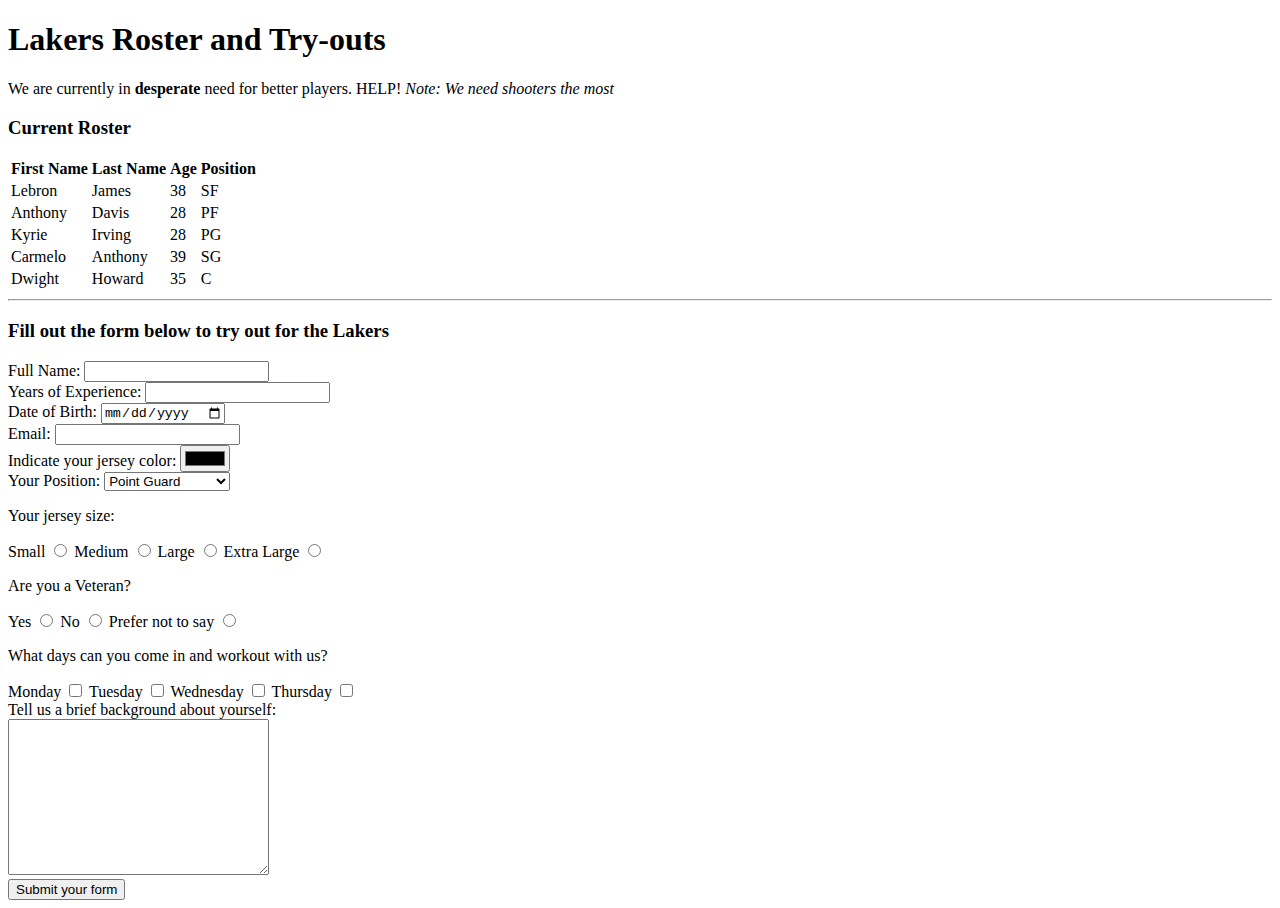
<file: BasketballRegistrationForm/index.html>
<!DOCTYPE html>
<html lang="en">
<head>
    <meta charset="UTF-8">
    <meta name="viewport" content="width=device-width, initial-scale=1.0">
    <title>Sign up for Lakers</title>
</head>
<body>
    <h1>Lakers Roster and Try-outs</h1>
    <p>We are currently in <strong>desperate</strong> need for better players. HELP! <em>Note: We need shooters the most</em></p>
    <div>
        <h3>Current Roster</h3>
        <table>
            <tr>
                <th>First Name</th>
                <th>Last Name</th>
                <th>Age</th>
                <th>Position</th>
            </tr>
            <tr>
                <td>Lebron</td>
                <td>James</td>
                <td>38</td>
                <td>SF</td>
            </tr>
            <tr>
                <td>Anthony</td>
                <td>Davis</td>
                <td>28</td>
                <td>PF</td>
            </tr>
            <tr>
                <td>Kyrie</td>
                <td>Irving</td>
                <td>28</td>
                <td>PG</td>
            </tr>
            <tr>
                <td>Carmelo</td>
                <td>Anthony</td>
                <td>39</td>
                <td>SG</td>
            </tr>
            <tr>
                <td>Dwight</td>
                <td>Howard</td>
                <td>35</td>
                <td>C</td>
            </tr>
        </table>
    </div>
    <hr>
    <div>
        <h3>Fill out the form below to try out for the Lakers</h3>
        <form>
            <div>
                <label for="name">Full Name:</label>
                <input type="text" id="name" maxlength="30">
            </div>
            <div>
                <label for="experience">Years of Experience:</label>
                <input type="number" id="experience" min="10">
            </div>
            <div>
                <label for="dob">Date of Birth:</label>
                <input type="date" id="dob">
            </div>
            <div>
                <label for="email">Email:</label>
                <input type="email" id="email">
            </div>
            <div>
                <label for="jersey_color">Indicate your jersey color:</label>
                <input type="color" id="jersey_color">
            </div>
            <div>
                <label for="position">Your Position:</label>
                <select id="position">
                    <option >Point Guard</option>
                    <option >Shooting Guard</option>
                    <option >Small Forward</option>
                    <option >Power Forward</option>
                    <option >Center</option>
                    <option >Multiple Positions</option>
                </select>
            </div>
            <div>
                <p>Your jersey size:</p>

                <label for="sm">Small</label>
                <input type="radio" name="size" id="sm">

                <label for="med">Medium</label>
                <input type="radio" name="size" id="med">

                <label for="lg">Large</label>
                <input type="radio" name="size" id="lg">

                <label for="xl">Extra Large</label>
                <input type="radio" name="size" id="xl">

            </div>
            <div>
                <p>Are you a Veteran?</p>
                <label for="yes">Yes</label>
                <input type="radio" name="vet" id="yes">

                <label for="no">No</label>
                <input type="radio" name="vet" id="no">

                <label for="pnts">Prefer not to say</label>
                <input type="radio" name="vet" id="pnts">
            </div>
            <div>
                <p>What days can you come in and workout with us?</p>
                <label for="monday">Monday</label>
                <input type="checkbox" name="workout" id="monday">

                <label for="tuesday">Tuesday</label>
                <input type="checkbox" name="workout" id="tuesday">

                <label for="wednesday">Wednesday</label>
                <input type="checkbox" name="workout" id="wednesday">

                <label for="thursday">Thursday</label>
                <input type="checkbox" name="workout" id="thursday">
            </div>
            <div>
                <label for="">Tell us a brief background about yourself:</label>
                <br>
                <textarea name="" id="" cols="30" rows="10"></textarea>
            </div>
            <input type="submit" value="Submit your form">
        </form>
    </div>

</body>
</html>
</file>
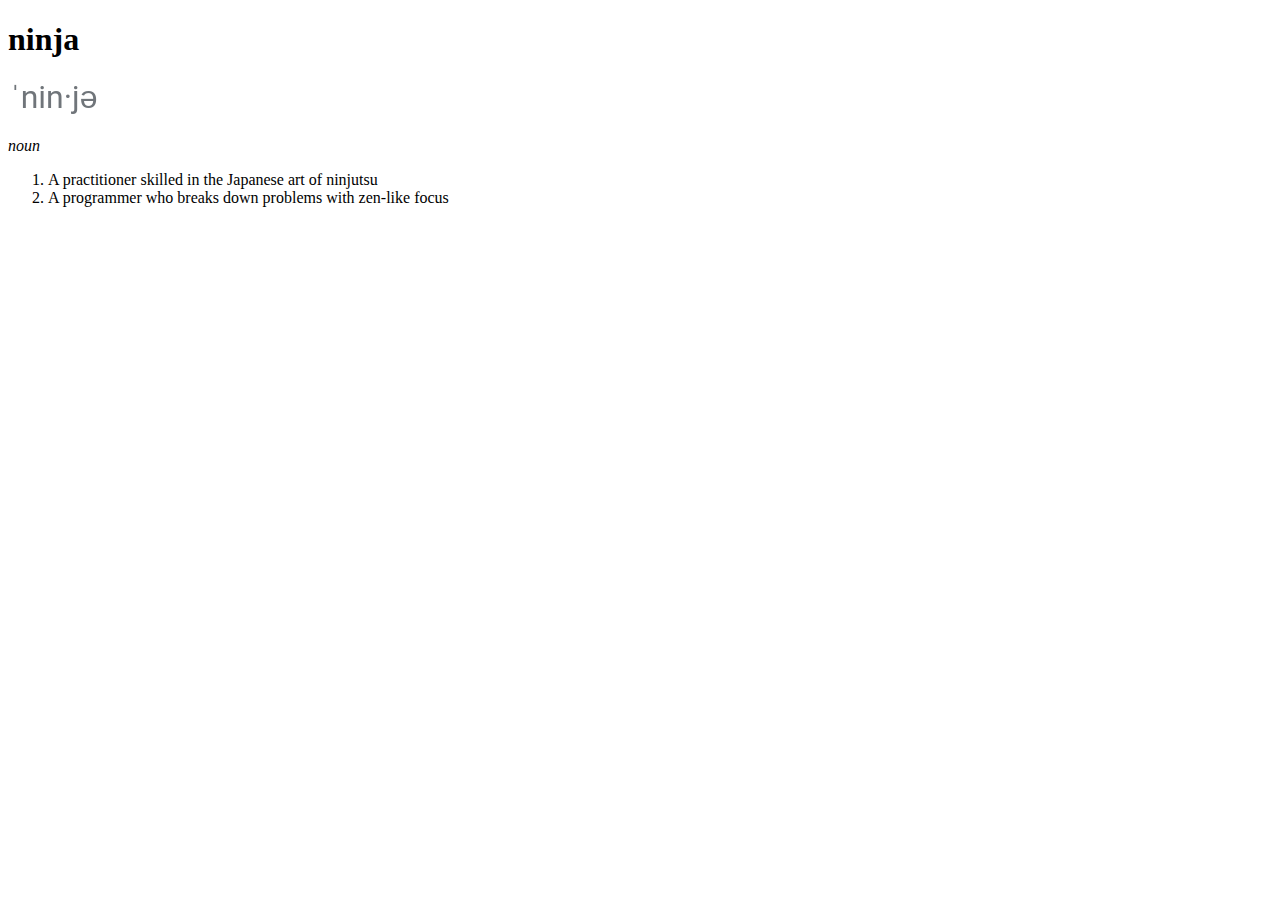
<file: DictionaryEntry/index.html>
<!DOCTYPE html>
<html lang="en">
<head>
    <meta charset="UTF-8">
    <meta name="viewport" content="width=device-width, initial-scale=1.0">
    <title>Dictionary Entry</title>
</head>
<body>
    <h1>ninja</h1>
    <img src="./pronunciation.png" alt="visual of how to sound out prounciation">
    <p><em>noun</em></p>
    <ol>
        <li>A practitioner skilled in the Japanese art of ninjutsu</li>
        <li>A programmer who breaks down problems with zen-like focus</li>
    </ol>
</body>
</html>
</file>
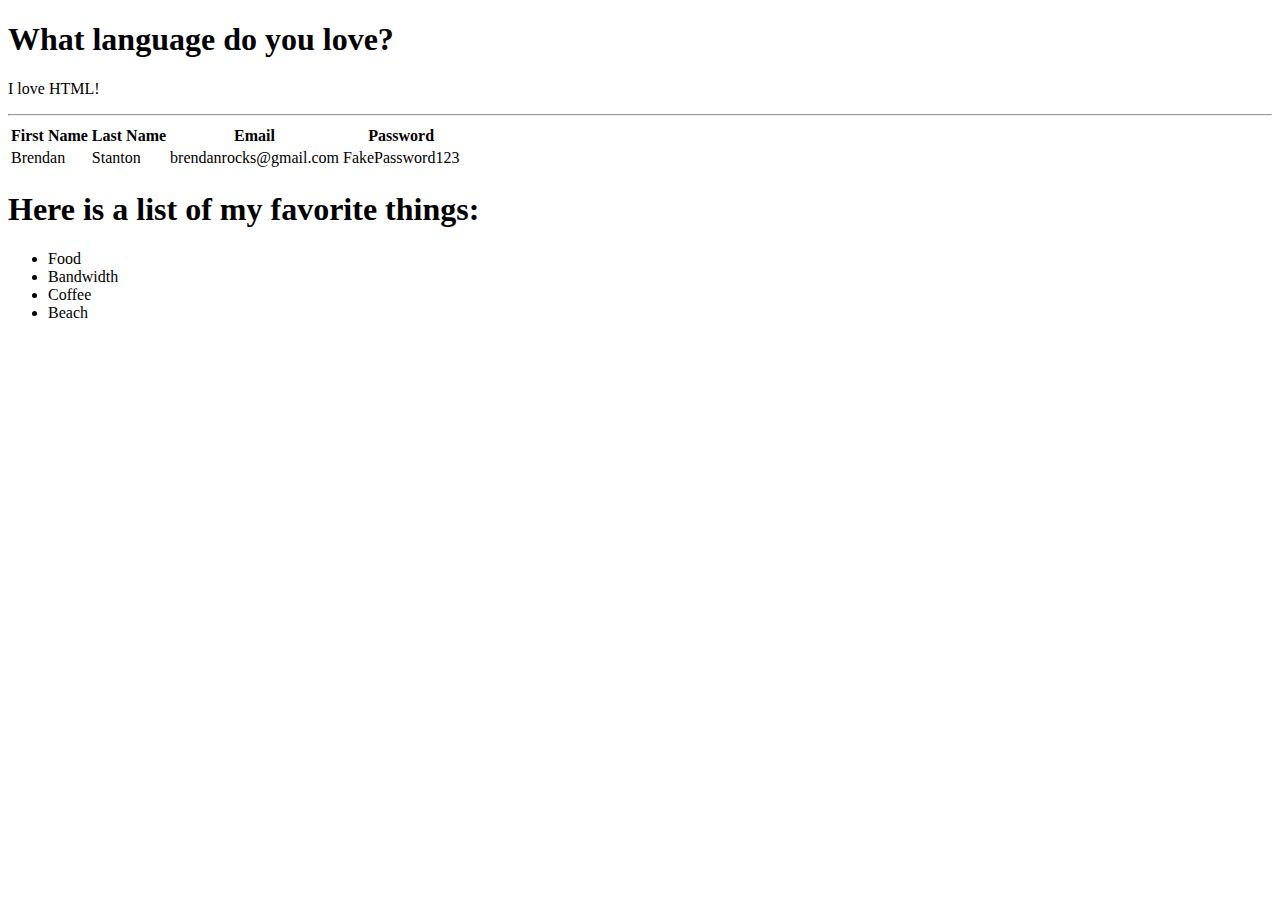
<file: fixIndentation/index.html>
<!DOCTYPE html>
<html lang="en">
<head>
    <meta charset="UTF-8">
    <meta name="viewport" content="width=device-width, initial-scale=1.0">
    <title>Fix Indentation</title>
</head>
<body>
    <h1>What language do you love?</h1>
    <p>I love HTML!</p>

    <hr>

    <table> 
        <thead>
            <tr>
                <th>First Name</th>
                <th>Last Name</th>
                <th>Email</th>
                <th>Password</th>
            </tr>
        </thead>
        <tbody>
            <tr>
                <td>Brendan</td>
                <td>Stanton</td>
                <td>brendanrocks@gmail.com</td>
                <td>FakePassword123</td>
            </tr>
        </tbody>
    </table>
    <h1>Here is a list of my favorite things:</h1>
    <ul>
        <li>Food</li>
        <li>Bandwidth</li>
        <li>Coffee</li>
        <li>Beach</li>
    </ul>
</body>
</html>
</file>
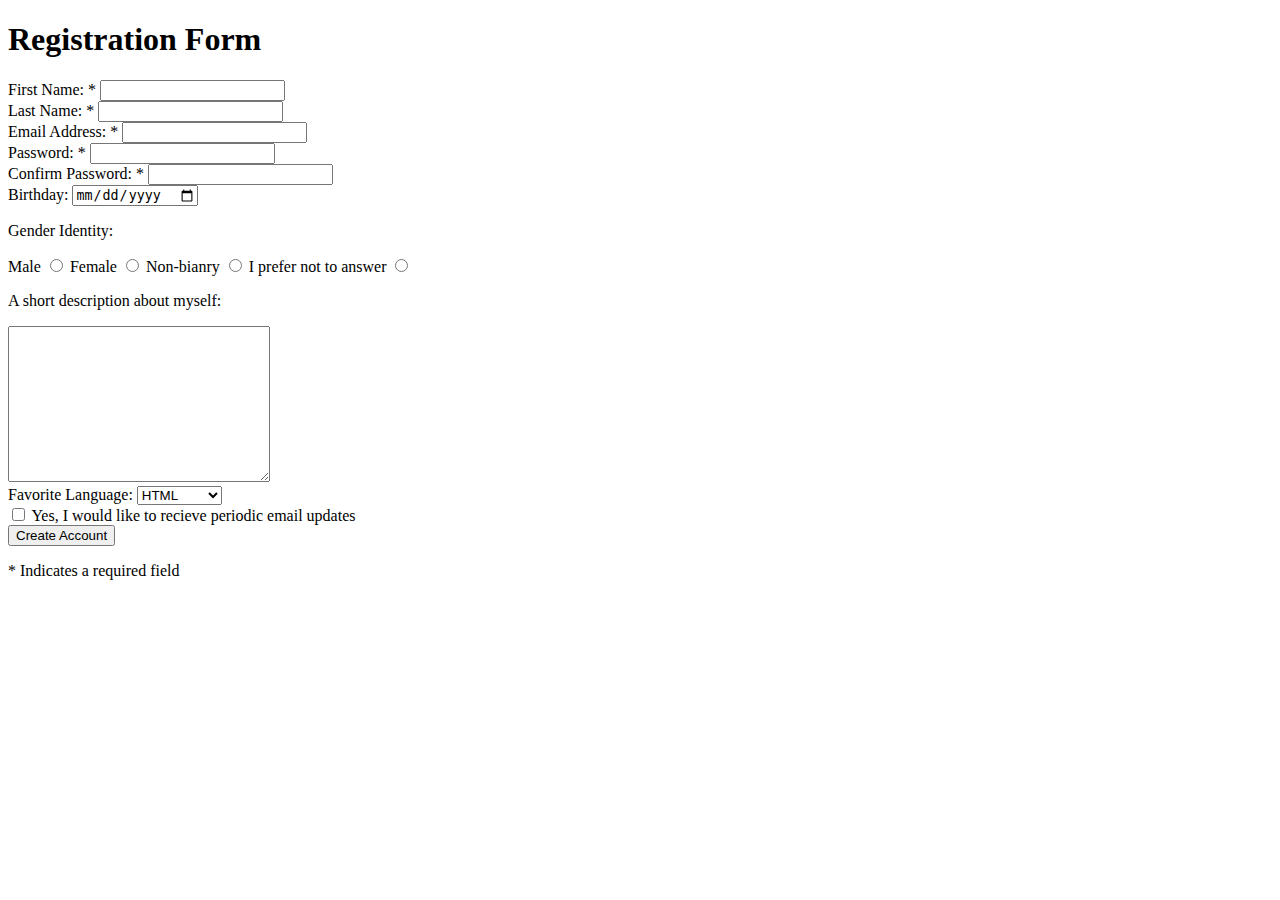
<file: registrationForm/index.html>
<!DOCTYPE html>
<html lang="en">
<head>
    <meta charset="UTF-8">
    <meta name="viewport" content="width=device-width, initial-scale=1.0">
    <title>Registration Form</title>
</head>
<body>
    <h1>Registration Form</h1>
    <div>
        <label for="first_name">First Name: *</label>
        <input type="text" id="first_name">
    </div>
    <div>
        <label for="last_name">Last Name: *</label>
        <input type="text" id="last_name">
    </div>
    <div>
        <label for="email">Email Address: *</label>
        <input type="email"  id="email">
    </div>
    <div>
        <label for="password">Password: *</label>
        <input type="password" id="password">
    </div>
    <div>
        <label for="confirm_password">Confirm Password: *</label>
        <input type="password" id="confirm_password">
    </div>
    <div>
        <label for="dob">Birthday:</label>
        <input type="date" id="dob">
    </div>
    <div>
        <p>Gender Identity:</p>
        <label for="male">Male</label>
        <input type="radio" name="gender" id="male">

        <label for="female">Female</label>
        <input type="radio" name="gender" id="female">

        <label for="nb">Non-bianry</label>
        <input type="radio" name="gender" id="nb">

        <label for="prefer">I prefer not to answer</label>
        <input type="radio" name="gender" id="prefer">
    </div>
    <div>
        <p>A short description about myself:</p>
        <textarea name="" id="" cols="30" rows="10"></textarea>
    </div>
    <div>
        <label for="language">Favorite Language:</label>
        <select id="language">
            <option>HTML</option>
            <option>CSS</option>
            <option>JavaScript</option>
            <option>Python</option>
            <option>Java</option>
            <option>MERN</option>

        </select>
    </div>
    <div>
        <input type="checkbox" id="updates">
        <label for="updates">Yes, I would like to recieve periodic email updates</label>
    </div>
    <input type="submit" value="Create Account">
    <p>* Indicates a required field</p>
</body>
</html>
</file>
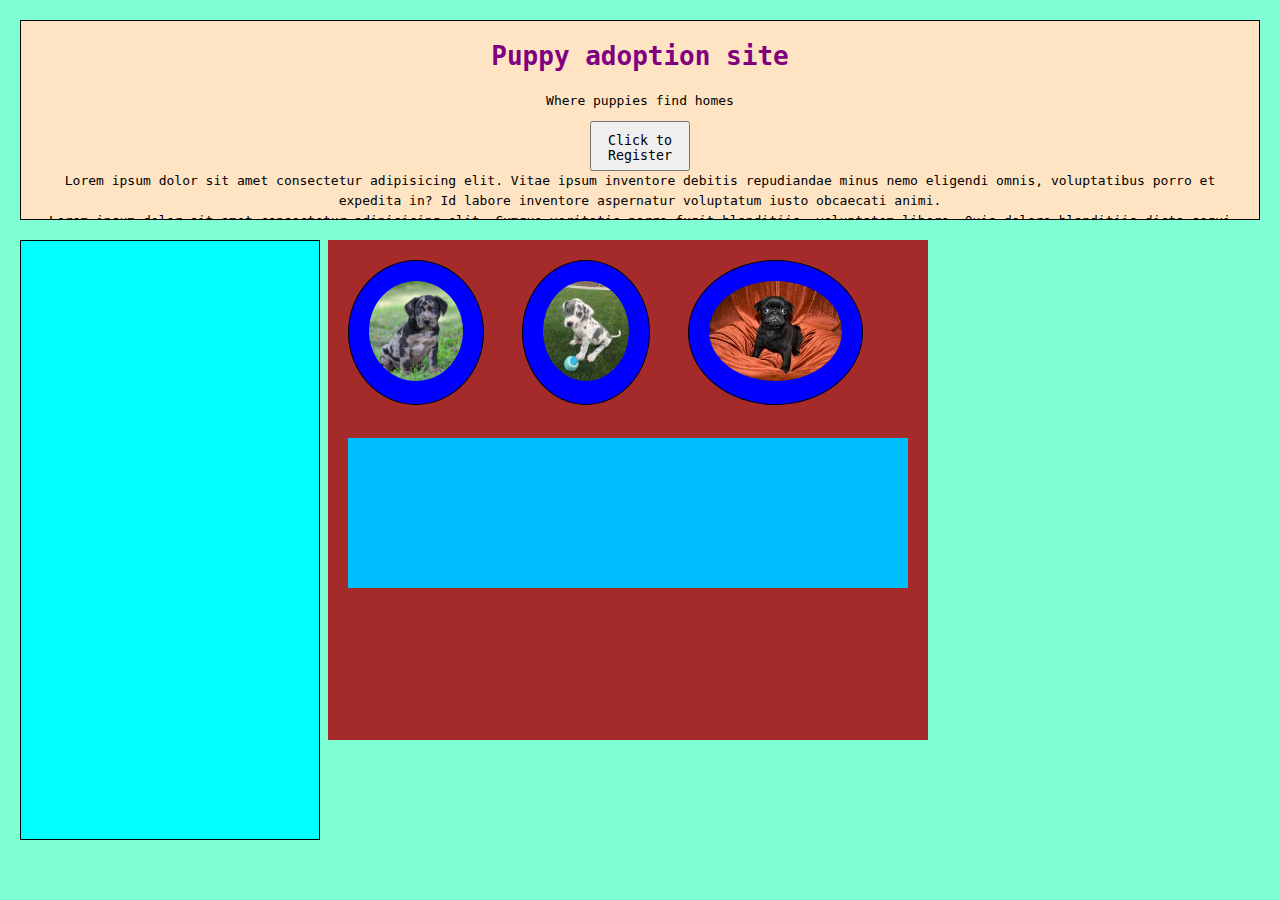
<file: 02-css/02-css-pmLecture/index.html>
<!DOCTYPE html>
<html lang="en">
<head>
    <meta charset="UTF-8">
    <meta name="viewport" content="width=device-width, initial-scale=1.0">
    <title>Pm lecture</title>
    <link rel="stylesheet" href="style.css">
</head>
<body>
    <div id="header">
        <h1 class="red-font" id="purple">Puppy adoption site</h1>
        <p id="slogan">Where puppies find homes</p>
        <button>Click to Register</button>
        <p>Lorem ipsum dolor sit amet consectetur adipisicing elit. Vitae ipsum inventore debitis repudiandae minus nemo eligendi omnis, voluptatibus porro et expedita in? Id labore inventore aspernatur voluptatum iusto obcaecati animi.</p>
        <p>Lorem ipsum dolor sit amet consectetur adipisicing elit. Cumque veritatis porro fugit blanditiis, voluptatem libero. Quis dolore blanditiis dicta sequi excepturi, enim sunt. Labore quia molestiae cumque voluptatibus expedita eum?</p>
    </div>
    <div id="left-bar">

    </div>
    <div id="main">
        <div class="blue-box">
            <img src="./puppy1.jpeg" alt="Chatahola puppy" height="100px">
        </div>
        <div class="blue-box">
            <img src="./puppy2.jpeg" alt="great dane puppy" height="100px">
        </div>
        <div class="blue-box">
            <img src="./puppy3.jpeg" alt="pug puppy" height="100px">
        </div>
        <div id="info">

        </div>
    </div>
    

</body>
</html>
</file>
<file: 02-css/02-css-pmLecture/style.css>
*{
    /* color: blue; */
    /* border: 1px solid black; */
    margin:0;
    padding:0;
    box-sizing: border-box; 
    font-family: monospace;
}

body{
    background-color: aquamarine;
    padding: 20px;
}

h1{
    color:blue;
    /* border: 1px solid black; */
    margin-bottom: 20px;
}

.red-font{
    color:red;
}

#purple{
    color: purple;
}

/* #header p{
    font-family:cursive;
    color: red;
    font-size: 24px;
} */

/* #header>p means select any p tag that is a direct child of #header

#header p means selcet any p tag that is a descendant of #header */

#header{
    border: 1px solid black;
    text-align: center;
    background-color: bisque;
    padding:20px;
    height:200px;
    overflow-y: scroll;
    margin-bottom: 20px;
}

#slogan{
    margin-bottom: 10px;
}

#header>button{
    padding: 10px;
    height: 50px;
    width: 100px;
}

#header>p{
    line-height: 20px;
}

#left-bar{
    height:600px;
    background-color: aqua;
    border:1px solid black;
    width:300px;
    display: inline-block;
    vertical-align: top;
}

#main{
    height: 500px;
    background-color: brown;
    width: 600px;
    display: inline-block;
    padding:20px;
}

.blue-box{
    
    background-color: blue;
    border: 1px solid black;
    display: inline-block;
    margin-right: 30px;
    border-radius: 50%;
    overflow:hidden;
    padding: 20px;
}

.blue-box>img{
    border-radius: 50%;
}

#info{
    height: 150px;
    background-color: deepskyblue;
    margin-top: 30px;
}
</file>
